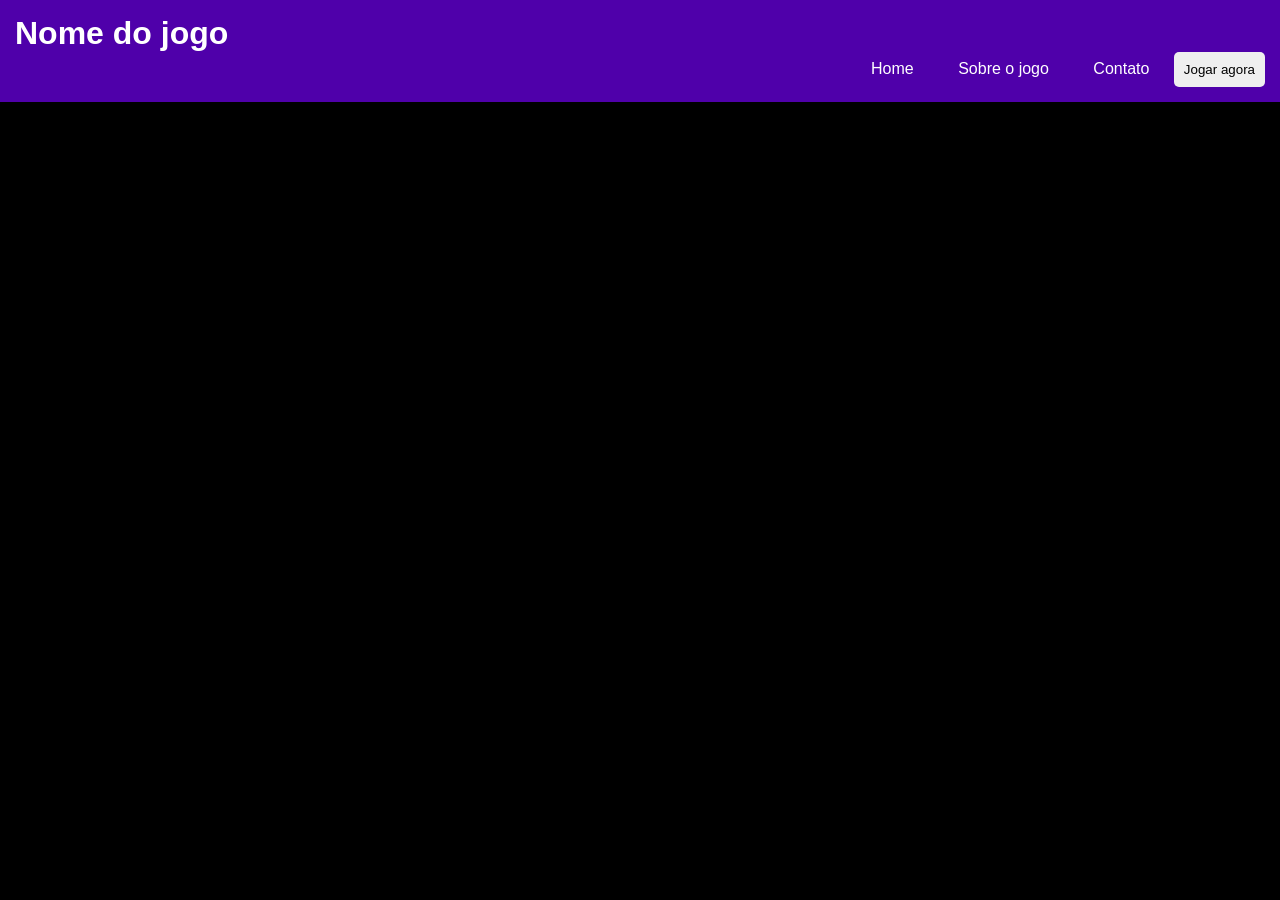
<file: index.html>
<!DOCTYPE html>
<html lang="pt-br">

<head>
  <meta charset="UTF-8">
  <meta name="viewport" content="width=device-width, initial-scale=1.0">
  <title>Nome do jogo</title>
  <link rel="stylesheet" href="index.css">
</head>

<body>
  <header>
    <h1>Nome do jogo</h1>
        <nav class="nav-index">

            <a href="index.html" title="home">Home</a>
            <a href="sobre.html" title="sobreojogo">Sobre o jogo</a>
            <a href="contato.html" title="contato">Contato</a>
            <button class="btn-play">Jogar agora</button>
        </nav>

    </header>


</body>

</html>
</file>
<file: index.css>
*{
    margin: 0;
}
body{
    font-family: Arial, Helvetica, sans-serif;
    margin: 0;
    background-color: #000000;
}
header, footer{
    width: 100%; /*largura*/
    background-color: #4f00aa;/*cor de fundo*/
    box-shadow: 1px 1px 3px #000000;
    padding: 15px; /*margem dentro do objeto*/
    box-sizing: border-box;
    float: left;
}
h1{
    color: white;
}

.nav-index{
    float: inline-end;
    margin-top: 10px;
    margin: auto;
}
header nav a{
    text-decoration: none;
    color: white;
    margin: 20px;
}
header nav a:hover{
    color: #333;
}
.btn-play{
    padding: 10px 10px;
    border: none;
    border-radius: 5px;
    cursor: pointer;
    color: black;
}
</file>
<file: contato.css>
*{
    margin: 0;
}
body{
    font-family: Arial, Helvetica, sans-serif;
    background-color: #000000;
}
header, footer{
    width: 100%; /*largura*/
    background-color: #4f00aa;/*cor de fundo*/
    box-shadow: 1px 1px 3px #000000;
    padding: 15px; /*margem dentro do objeto*/
    box-sizing: border-box;
    float: left;
    
}
h1{
    color: white;
}

.nav-index{
    float: inline-end;
    margin-top: 10px;
    margin: auto;
}
header nav a{
    text-decoration: none;
    color: white;
    margin: 20px;
}
header nav a:hover{
    color: #333;
}
.btn-play{
    padding: 10px 10px;
    border: none;
    border-radius: 5px;
    cursor: pointer;
    color: black;
}
</file>
<file: sobre.css>
*{
    margin: 0;
}
body{
    font-family: Arial, Helvetica, sans-serif;
    margin: 0;
    background-color: #000000;
}
header, footer{
    width: 100%; /*largura*/
    background-color: #4f00aa;/*cor de fundo*/
    box-shadow: 1px 1px 3px #000000;
    padding: 15px; /*margem dentro do objeto*/
    box-sizing: border-box;
    float: left;
}
h1{
    color: white;
}

.nav-index{
    float: inline-end;
    margin-top: 10px;
    margin: auto;
}
header nav a{
    text-decoration: none;
    color: white;
    margin: 20px;
}
header nav a:hover{
    color: #333;
}
.btn-play{
    padding: 10px 10px;
    border: none;
    border-radius: 5px;
    cursor: pointer;
    color: black;
}
</file>
